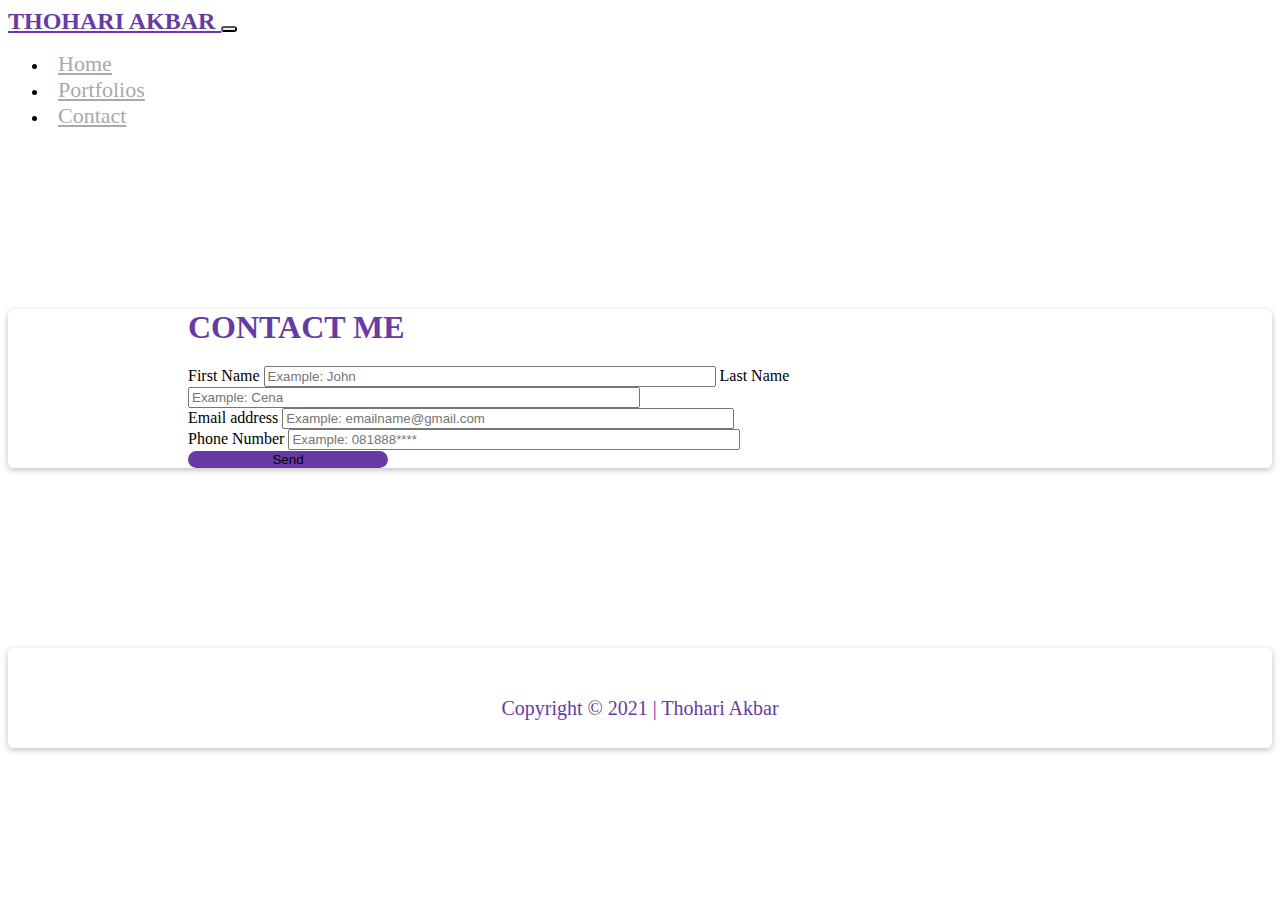
<file: form.html>
<!DOCTYPE html>
<html>
  <head>
    <link rel="stylesheet" href="https://maxcdn.bootstrapcdn.com/font-awesome/4.7.0/css/font-awesome.min.css">
    <link href="https://cdn.jsdelivr.net/npm/bootstrap@5.0.0-beta2/dist/css/bootstrap.min.css" rel="stylesheet" integrity="sha384-BmbxuPwQa2lc/FVzBcNJ7UAyJxM6wuqIj61tLrc4wSX0szH/Ev+nYRRuWlolflfl" crossorigin="anonymous">
    <link rel="stylesheet" href="./assets/style.css">
    <title>About Me</title>
  </head>
  <body>
    
    <header id="header" class="item header-container">
      <nav class="py-3 navbar navbar-expand-lg fixed-top auto-hiding-navbar">
        <div class="container">
          <a class="navbar-brand" href="#">
            Thohari Akbar
          </a>
          <button class="navbar-toggler" type="button" data-toggle="collapse" data-target="#navbarSupportedContent" aria-controls="navbarSupportedContent" aria-expanded="false" aria-label="Toggle navigation">
            <span class="navbar-toggler-icon"></span>
          </button>
          <div class="collapse navbar-collapse" id="navbarSupportedContent">
            <ul class="navbar-nav ml-auto">
              <li class="nav-item">
                <a class="nav-link active" aria-current="page" href="index.html">Home</a>
              </li>
              <li class="nav-item">
                <a class="nav-link" href="index.html#portfolios">Portfolios</a>
              </li>
              <li class="nav-item">
                <a class="nav-link" href="form.html">Contact</a>
              </li>
            </ul>
          </div>
        </div>
        </nav>
      <!-- End Navbar -->
    </header> 

  <div class="item content-container">
    <form>
      <h1>Contact Me</h1>
      <div class="mb-3">
        <label for="InputFirstName" class="form-label">First Name</label>
        <input type="text" class="form-control" id="InputFirstName" placeholder="Example: John" value="">
        <label for="InputLastName" class="form-label">Last Name</label>
        <input type="text" class="form-control" id="InputLastName" placeholder="Example: Cena">
      </div>
      <div class="mb-3">
        <label for="InputEmail" class="form-label">Email address</label>
        <input type="email" class="form-control" id="InputEmail1" placeholder="Example: emailname@gmail.com">
      </div>
      <div class="mb-3">
        <label for="InputPhone" class="form-label">Phone Number</label>
        <input type="tel" class="form-control" id="InputPhone" placeholder="Example: 081888****">
      </div>
      <button type="submit" class="btn btn-primary">Send</button>
    </form>
  </div>

  <div id="Footer" class="item footer-container">
    <p class="copyright">Copyright &copy; 2021 | Thohari Akbar </p>
  </div>


  <script src="https://code.jquery.com/jquery-3.6.0.min.js" integrity="sha256-/xUj+3OJU5yExlq6GSYGSHk7tPXikynS7ogEvDej/m4=" crossorigin="anonymous"></script>
  <script>
    $('document').ready(function(){

      console.log($('#InputFirstName').html());

      var message = $('<p style="color: #683aa4">Succeed!</p>');
      $('.btn').last('btn').on('click', function(){
        alert('Succeed!');
      });
    });
  </script>  
</body>
</html>
</file>
<file: assets/style.css>
* {
  box-sizing: border-box;
}

body {
  min-width: 1000px;
  min-height: 50vh;
}

p {
font-size: 20px;
font-weight: 30px;
padding-top: 20px;
}

.item {
  /* border: 8px solid tomato; */
  border-radius: 6px;
  box-shadow: 0px 2px 6px rgba(0, 0, 0, 0.25);
  min-height: 100px;
  min-width: 100%;
}

/* Grid system */

.portfolio.container {
  display: grid;
  grid-template-columns: repeat (6, 1fr);
  grid-template-rows: repeat (6, 1fr);
  grid-auto-rows: 1fr;
  grid-template-areas: 
  "header   header  header  header  header  header"
  "header   header  header  header  header  header"
  "content  content content content content content"
  "content  content content content content content"
  "content  content content content content content"
  "footer   footer  footer  footer  footer  footer";
}

.item.header-container {
  grid-area: header;
  box-shadow: none;  
}

.item.content-container {
  grid-area: content;
}

.item.footer-container {
  grid-area: footer;
}

/* END Grid system */

body {
  display: block;
  overflow-x: hidden;
}

/* navbar section */
nav {
  background-color: white;
}
.navbar-brand img {
  max-height: 50px;
}
.navbar-brand {
  font-size: 24px;
  text-transform: uppercase;
  font-weight: 900;
  color: #683aa4;
}
nav ul li a {
  color: #a9a9a9;
  font-size: 22px;
  margin: auto 10px;
}
nav ul li a:hover {
  color: #683aa4;
}

section {
  padding-top: 50px;
  padding-bottom: 50px;
}
h1 {
  text-transform: uppercase;
  font-weight: 900;
  color: #683aa4;
  text-align: left;
  margin-bottom: 20px;
}
section p {
  font-size: 20px;
  font-weight: 300;
  padding-top: 20px;
}
button {
  max-width: 50%;
  border-radius: 50px !important;
}


h1:hover {
  color: #077AFA;
  font-weight: 500px;
}

img:hover {
  box-shadow: 0px 8px 24px rgba(0, 0, 0, 0.25);
}

/* Hero section */
#hero .col {
  justify-content: center; 
  flex-direction: column;
  display: flex;
}
#hero .img-col {
  justify-content: flex-end; 
  margin-top: 100px;
}
#hero img {
  max-width: 130% !important;
  width: 100%;
  border-radius: 50%;
}
#hero .card {
  box-shadow: 11px 7px 16px #f9f9f9;
  border: 0;
  text-align: center;
}
#hero .icon {
  width: 50px;
  height: 50px;
  margin-bottom: 20px;
  color:#683aa4;
}

/* Potfolio section */
#portfolios {
  border-bottom: 1px solid #E7E7E7;
}

#portfolios .col {
  justify-content: center; 
  flex-direction: column;
  display: flex;
  align-items: center;
  margin-bottom: 10px;
}
#portfolios.img-col {
  justify-content: flex-end; 
  margin-top: 100px;
}

#portfolios.card {
  box-shadow: 11px 7px 16px #f9f9f9;
  border: 0;
  text-align: center;
}

/* Carousel  Section */

.carousel-container {
  padding: 20px;
}

.col.skills {
  display: flex;
  justify-content: center;
  margin-top: 10px;
}

.carousel-item {
  width: 10vw;
}

#carouselExampleSlideOnly{
  margin: 0 45%;
  min-width: 100vh;
}

.icon {
  width: 50px;
  height: 50px;
  margin-bottom: 20px;
  color:#683aa4;
}

.btn {
    background-color: #683aa4;
    border: none;
    width: 200px;
    border-radius: 5%;
}

.card-body {
    display: flex;
    flex-direction: column;
    align-items: center;
    justify-content: baseline;
    margin: 10px;
}

/* Footer */
.item.footer-container {
display: flex;
flex-direction: column;
justify-content: center;
align-items: center;
}

.item.footer-container p {
color: #683aa4;
font-weight: 30px;
font-size: 20px;
}

/* Form page */
form {
margin: 100px 0;
}

.item form {
 margin: 20vh;
}

.mb-3 input {
  width: 50%;
}
</file>
